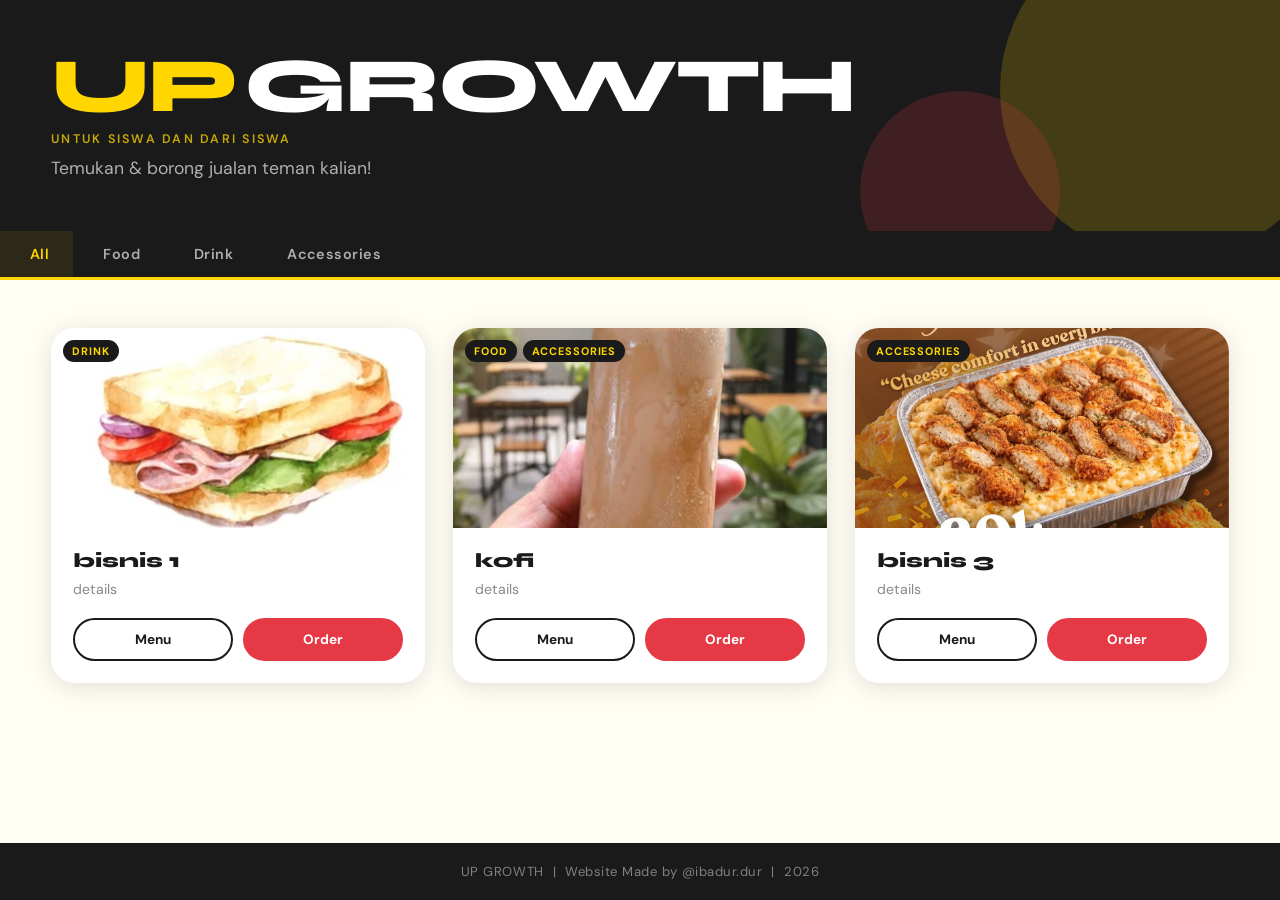
<file: index.html>
<!DOCTYPE html>
<html lang="en">
<head>
  <meta charset="UTF-8" />
  <meta name="viewport" content="width=device-width, initial-scale=1.0" />
  <title>UP GROWTH — Student Business Hub</title>
  <link rel="preconnect" href="https://fonts.googleapis.com" />
  <link rel="preconnect" href="https://fonts.gstatic.com" crossorigin />
  <link href="https://fonts.googleapis.com/css2?family=Syne:wght@700;800&family=DM+Sans:wght@400;500;600&display=swap" rel="stylesheet" />
  <link rel="stylesheet" href="css/style.css" />
</head>
<body>

  <!-- ── HEADER ───────────────────────────────────────────── -->
  <header class="site-header">
    <div class="header-inner">
      <a href="index.html" class="logo">
        <span class="logo-up">UP</span><span class="logo-growth">GROWTH</span>
        <span class="logo-tag">untuk siswa dan dari siswa</span>
      </a>
      <p class="header-sub">Temukan &amp; borong jualan teman kalian!</p>
    </div>
    <!-- decorative blobs -->
    <div class="blob blob-1"></div>
    <div class="blob blob-2"></div>
  </header>

  <!-- ── CATEGORY FILTER BAR ──────────────────────────────── -->
  <nav class="category-bar" id="categoryBar" role="navigation" aria-label="Filter by category"></nav>

  <!-- ── MAIN GRID ─────────────────────────────────────────── -->
  <main class="container">
    <div class="grid" id="businessGrid"></div>
    <p class="empty-msg" id="emptyMsg" hidden>No businesses in this category yet. Check back soon! 👀</p>
  </main>

  <!-- ── FOOTER ────────────────────────────────────────────── -->
  <footer class="site-footer">
    <p>UP GROWTH &nbsp;|&nbsp; Website Made by @ibadur.dur &nbsp;|&nbsp; <span id="year"></span></p>
  </footer>

  <!-- scripts — load data first, then the rendering logic -->
  <script src="data/businesses.js"></script>
  <script src="js/main.js"></script>
</body>
</html>
</file>
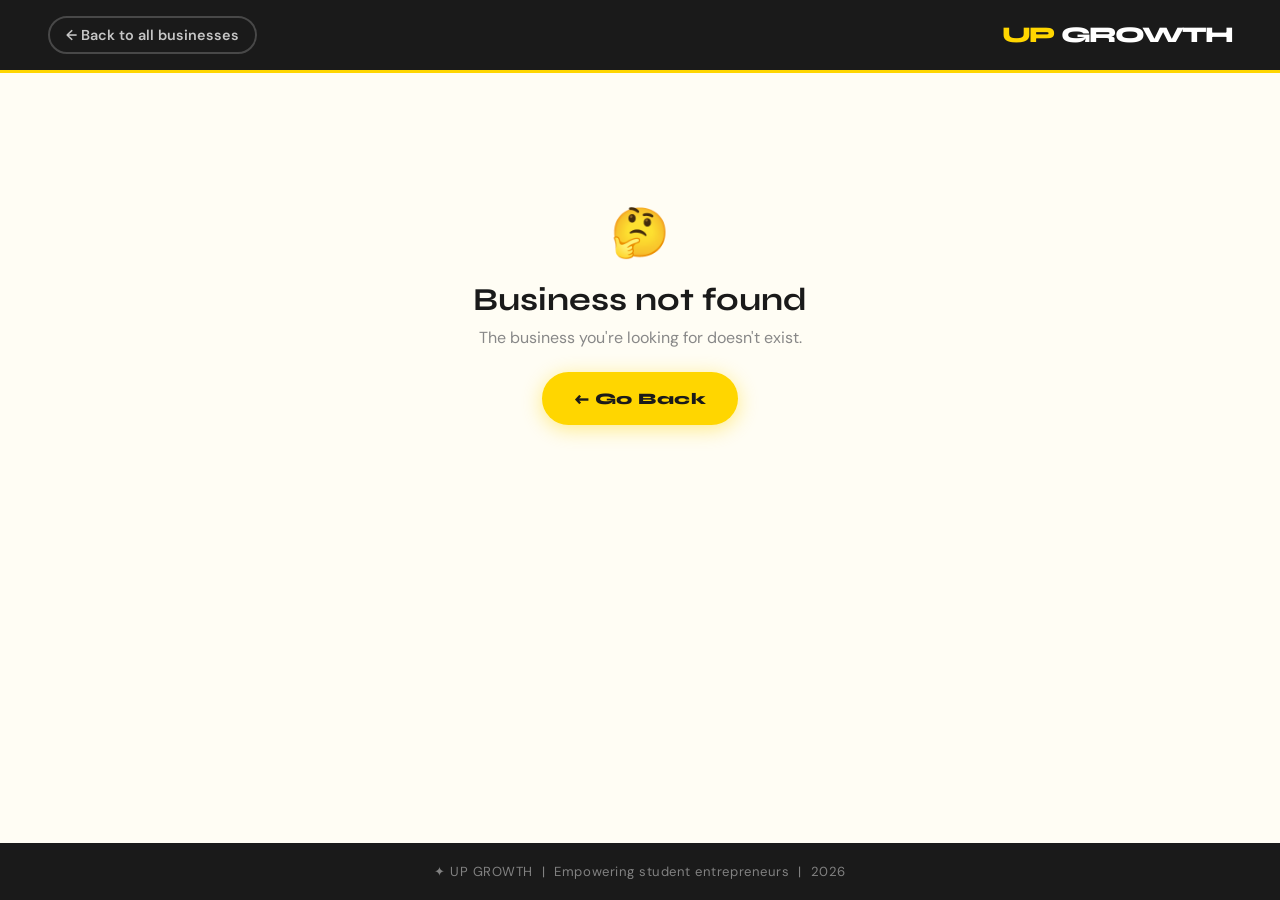
<file: detail.html>
<!DOCTYPE html>
<html lang="en">
<head>
  <meta charset="UTF-8" />
  <meta name="viewport" content="width=device-width, initial-scale=1.0" />
  <title>Business Detail — UP GROWTH</title>
  <link rel="preconnect" href="https://fonts.googleapis.com" />
  <link rel="preconnect" href="https://fonts.gstatic.com" crossorigin />
  <link href="https://fonts.googleapis.com/css2?family=Syne:wght@700;800&family=DM+Sans:wght@400;500;600&display=swap" rel="stylesheet" />
  <link rel="stylesheet" href="css/style.css" />
  <link rel="stylesheet" href="css/detail.css" />
</head>
<body class="detail-page">

  <!-- ── TOP NAV ──────────────────────────────────────────── -->
  <div class="detail-topbar">
    <a href="index.html" class="back-btn">← Back to all businesses</a>
    <a href="index.html" class="logo logo-sm">
      <span class="logo-up">UP</span><span class="logo-growth">GROWTH</span>
    </a>
  </div>

  <!-- ── DETAIL CONTENT ────────────────────────────────────── -->
  <main class="detail-main container" id="detailContent">
    <!-- injected by detail.js -->
    <p class="loading-msg">Loading…</p>
  </main>

  <!-- ── FOOTER ────────────────────────────────────────────── -->
  <footer class="site-footer">
    <p>✦ UP GROWTH &nbsp;|&nbsp; Empowering student entrepreneurs &nbsp;|&nbsp; <span id="year"></span></p>
  </footer>

  <script src="data/businesses.js"></script>
  <script src="js/detail.js"></script>
</body>
</html>
</file>
<file: css/style.css>
/* ============================================================
   UP GROWTH — Main Stylesheet
   Palette: Yellow #FFD600 · Red #E63946 · Dark #1A1A1A · White #FFFDF4
   ============================================================ */

/* ── CSS Variables ─────────────────────────────────────────── */
:root {
  --yellow:     #FFD600;
  --yellow-lt:  #FFF176;
  --yellow-dk:  #F0C000;
  --red:        #E63946;
  --red-dk:     #C1121F;
  --dark:       #1A1A1A;
  --mid:        #3D3D3D;
  --muted:      #888;
  --cream:      #FFFDF4;
  --white:      #FFFFFF;
  --radius:     16px;
  --radius-lg:  24px;
  --shadow:     0 4px 24px rgba(0,0,0,.12);
  --shadow-hover: 0 12px 40px rgba(0,0,0,.22);
  --transition: .25s cubic-bezier(.4,0,.2,1);
  --font-head:  'Syne', sans-serif;
  --font-body:  'DM Sans', sans-serif;
}

/* ── Reset ─────────────────────────────────────────────────── */
*, *::before, *::after { box-sizing: border-box; margin: 0; padding: 0; }
html { scroll-behavior: smooth; }
body {
  font-family: var(--font-body);
  background: var(--cream);
  color: var(--dark);
  min-height: 100vh;
  display: flex;
  flex-direction: column;
}
a { color: inherit; text-decoration: none; }
img { display: block; width: 100%; object-fit: cover; }

/* ── Container ─────────────────────────────────────────────── */
.container {
  width: min(1200px, 92vw);
  margin: 0 auto;
}

/* ── HEADER ────────────────────────────────────────────────── */
.site-header {
  background: var(--dark);
  color: var(--white);
  padding: 48px 0 52px;
  position: relative;
  overflow: hidden;
}
.header-inner {
  width: min(1200px, 92vw);
  margin: 0 auto;
  position: relative;
  z-index: 2;
}

/* Logo */
.logo {
  display: inline-flex;
  flex-wrap: wrap;
  align-items: baseline;
  gap: 4px 8px;
  cursor: pointer;
}
.logo-up {
  font-family: var(--font-head);
  font-size: clamp(2.8rem, 6vw, 5rem);
  font-weight: 800;
  color: var(--yellow);
  letter-spacing: -2px;
  line-height: 1;
}
.logo-growth {
  font-family: var(--font-head);
  font-size: clamp(2.8rem, 6vw, 5rem);
  font-weight: 800;
  color: var(--white);
  letter-spacing: -2px;
  line-height: 1;
}
.logo-tag {
  display: block;
  width: 100%;
  font-size: .78rem;
  font-weight: 600;
  letter-spacing: .18em;
  text-transform: uppercase;
  color: var(--yellow);
  opacity: .75;
  margin-top: 2px;
}
.header-sub {
  font-size: clamp(.95rem, 2vw, 1.1rem);
  color: rgba(255,255,255,.65);
  margin-top: 10px;
  font-weight: 400;
}

/* Decorative blobs */
.blob {
  position: absolute;
  border-radius: 50%;
  opacity: .18;
  pointer-events: none;
}
.blob-1 {
  width: 340px; height: 340px;
  background: var(--yellow);
  top: -80px; right: -60px;
}
.blob-2 {
  width: 200px; height: 200px;
  background: var(--red);
  bottom: -60px; right: 220px;
}

/* ── CATEGORY BAR ──────────────────────────────────────────── */
.category-bar {
  background: var(--dark);
  padding: 0;
  position: sticky;
  top: 0;
  z-index: 100;
  display: flex;
  gap: 0;
  overflow-x: auto;
  scrollbar-width: none;
  border-bottom: 3px solid var(--yellow);
}
.category-bar::-webkit-scrollbar { display: none; }

.cat-btn {
  display: inline-flex;
  align-items: center;
  gap: 6px;
  padding: 14px 24px;
  font-family: var(--font-body);
  font-size: .9rem;
  font-weight: 600;
  color: rgba(255,255,255,.65);
  background: none;
  border: none;
  cursor: pointer;
  white-space: nowrap;
  transition: color var(--transition), background var(--transition);
  position: relative;
  letter-spacing: .03em;
}
.cat-btn::after {
  content: '';
  position: absolute;
  bottom: -3px; left: 0; right: 0;
  height: 3px;
  background: var(--yellow);
  transform: scaleX(0);
  transition: transform var(--transition);
}
.cat-btn:hover { color: var(--white); background: rgba(255,255,255,.05); }
.cat-btn.active {
  color: var(--yellow);
  background: rgba(255,214,0,.08);
}
.cat-btn.active::after { transform: scaleX(1); }

/* ── MAIN GRID ─────────────────────────────────────────────── */
main.container {
  flex: 1;
  padding: 48px 0 64px;
}
.grid {
  display: grid;
  grid-template-columns: repeat(auto-fill, minmax(280px, 1fr));
  gap: 28px;
}

/* ── BUSINESS CARD ─────────────────────────────────────────── */
.biz-card {
  background: var(--white);
  border-radius: var(--radius-lg);
  box-shadow: var(--shadow);
  overflow: hidden;
  display: flex;
  flex-direction: column;
  transition: transform var(--transition), box-shadow var(--transition);
  animation: fadeUp .4s ease both;
}
.biz-card:hover {
  transform: translateY(-6px);
  box-shadow: var(--shadow-hover);
}

@keyframes fadeUp {
  from { opacity: 0; transform: translateY(24px); }
  to   { opacity: 1; transform: translateY(0); }
}

/* Staggered delay */
.biz-card:nth-child(1) { animation-delay: .05s; }
.biz-card:nth-child(2) { animation-delay: .12s; }
.biz-card:nth-child(3) { animation-delay: .19s; }
.biz-card:nth-child(4) { animation-delay: .26s; }

/* Photo area */
.card-photo {
  height: 200px;
  position: relative;
  overflow: hidden;
  flex-shrink: 0;
}
.card-photo img {
  height: 100%;
  transition: transform .4s ease;
}
.biz-card:hover .card-photo img { transform: scale(1.06); }
.card-photo-fallback {
  width: 100%;
  height: 100%;
  display: flex;
  align-items: center;
  justify-content: center;
  font-size: 4rem;
}

/* Category pills on card */
.card-cats {
  position: absolute;
  top: 12px; left: 12px;
  display: flex;
  gap: 6px;
  flex-wrap: wrap;
}
.cat-pill {
  font-size: .68rem;
  font-weight: 700;
  letter-spacing: .08em;
  text-transform: uppercase;
  background: var(--dark);
  color: var(--yellow);
  padding: 4px 9px;
  border-radius: 99px;
}

/* Card body */
.card-body {
  padding: 20px 22px 22px;
  display: flex;
  flex-direction: column;
  flex: 1;
}
.card-name {
  font-family: var(--font-head);
  font-size: 1.25rem;
  font-weight: 800;
  color: var(--dark);
  margin-bottom: 6px;
}
.card-tagline {
  font-size: .88rem;
  color: var(--muted);
  margin-bottom: auto;
  line-height: 1.5;
}

/* Card action buttons row */
.card-actions {
  display: flex;
  gap: 10px;
  margin-top: 18px;
}
.btn-action {
  flex: 1;
  display: inline-flex;
  align-items: center;
  justify-content: center;
  gap: 6px;
  padding: 11px 14px;
  font-family: var(--font-body);
  font-size: .85rem;
  font-weight: 700;
  border-radius: 99px;
  cursor: pointer;
  text-align: center;
  transition: background var(--transition), transform var(--transition);
  text-decoration: none;
  white-space: nowrap;
}
/* Menu button — outlined style */
.btn-menu {
  background: transparent;
  color: var(--dark);
  border: 2px solid var(--dark);
}
.btn-menu:hover {
  background: var(--dark);
  color: var(--white);
  transform: scale(1.03);
}
/* Order button — solid red */
.btn-order {
  background: var(--red);
  color: var(--white);
  border: 2px solid var(--red);
}
.btn-order:hover {
  background: var(--red-dk);
  border-color: var(--red-dk);
  transform: scale(1.03);
}

/* Empty state */
.empty-msg {
  text-align: center;
  padding: 64px 0;
  color: var(--muted);
  font-size: 1.1rem;
}

/* ── FOOTER ────────────────────────────────────────────────── */
.site-footer {
  background: var(--dark);
  color: rgba(255,255,255,.45);
  text-align: center;
  padding: 20px;
  font-size: .82rem;
  letter-spacing: .04em;
}

/* ── Responsive ─────────────────────────────────────────────── */
@media (max-width: 600px) {
  .grid { grid-template-columns: 1fr 1fr; gap: 16px; }
  .cat-btn { padding: 12px 16px; font-size: .82rem; }
}
@media (max-width: 400px) {
  .grid { grid-template-columns: 1fr; }
}
</file>
<file: css/detail.css>
/* ============================================================
   UP GROWTH — Detail Page Stylesheet
   ============================================================ */

/* ── Top bar ────────────────────────────────────────────────── */
.detail-topbar {
  background: var(--dark);
  display: flex;
  align-items: center;
  justify-content: space-between;
  padding: 16px min(4vw, 48px);
  border-bottom: 3px solid var(--yellow);
  position: sticky;
  top: 0;
  z-index: 100;
}
.back-btn {
  display: inline-flex;
  align-items: center;
  gap: 6px;
  font-family: var(--font-body);
  font-size: .9rem;
  font-weight: 600;
  color: rgba(255,255,255,.75);
  padding: 8px 16px;
  border: 2px solid rgba(255,255,255,.2);
  border-radius: 99px;
  transition: all var(--transition);
}
.back-btn:hover {
  color: var(--yellow);
  border-color: var(--yellow);
  background: rgba(255,214,0,.07);
}
.logo-sm .logo-up  { font-size: 1.4rem; }
.logo-sm .logo-growth { font-size: 1.4rem; }

/* ── Detail Layout ──────────────────────────────────────────── */
.detail-main {
  padding: 56px 0 80px;
}

.detail-card {
  background: var(--white);
  border-radius: var(--radius-lg);
  box-shadow: var(--shadow);
  overflow: hidden;
  display: grid;
  grid-template-columns: 1fr 1fr;
  min-height: 500px;
  animation: fadeUp .4s ease both;
}

/* Photo half */
.detail-photo {
  position: relative;
  background: #f0f0f0;
  min-height: 380px;
}
.detail-photo img {
  height: 100%;
  object-fit: cover;
}
.detail-photo-fallback {
  width: 100%;
  height: 100%;
  display: flex;
  align-items: center;
  justify-content: center;
  font-size: 7rem;
  min-height: 380px;
}

/* Category pills on detail */
.detail-cats {
  position: absolute;
  top: 20px; left: 20px;
  display: flex;
  gap: 8px;
  flex-wrap: wrap;
}

/* Content half */
.detail-content {
  padding: 48px 44px;
  display: flex;
  flex-direction: column;
  justify-content: center;
}

.detail-eyebrow {
  font-size: .75rem;
  font-weight: 700;
  letter-spacing: .2em;
  text-transform: uppercase;
  color: var(--red);
  margin-bottom: 10px;
}

.detail-name {
  font-family: var(--font-head);
  font-size: clamp(2rem, 3.5vw, 2.8rem);
  font-weight: 800;
  line-height: 1.1;
  color: var(--dark);
  margin-bottom: 12px;
}

.detail-tagline {
  font-size: 1rem;
  font-weight: 600;
  color: var(--muted);
  margin-bottom: 24px;
}

.detail-divider {
  width: 48px; height: 4px;
  background: var(--yellow);
  border-radius: 99px;
  margin-bottom: 24px;
}

.detail-desc {
  font-size: 1rem;
  line-height: 1.75;
  color: var(--mid);
  margin-bottom: 36px;
}

/* Order button */
.btn-order {
  display: inline-flex;
  align-items: center;
  justify-content: center;
  gap: 10px;
  padding: 17px 32px;
  background: var(--yellow);
  color: var(--dark);
  font-family: var(--font-head);
  font-size: 1rem;
  font-weight: 800;
  letter-spacing: .03em;
  border-radius: 99px;
  border: none;
  cursor: pointer;
  box-shadow: 0 4px 20px rgba(255,214,0,.45);
  transition: all var(--transition);
  align-self: flex-start;
  text-decoration: none;
}
.btn-order:hover {
  background: var(--yellow-dk);
  transform: translateY(-3px) scale(1.03);
  box-shadow: 0 8px 28px rgba(255,214,0,.55);
}
.btn-order .order-icon { font-size: 1.15rem; }

.btn-order-note {
  font-size: .78rem;
  color: var(--muted);
  margin-top: 10px;
}

/* ── Responsive ─────────────────────────────────────────────── */
@media (max-width: 860px) {
  .detail-card {
    grid-template-columns: 1fr;
  }
  .detail-photo { min-height: 280px; }
  .detail-photo-fallback { min-height: 280px; font-size: 5rem; }
  .detail-content { padding: 32px 28px 40px; }
}
@media (max-width: 500px) {
  .detail-topbar { padding: 12px 16px; }
  .detail-content { padding: 24px 20px 36px; }
  .btn-order { width: 100%; justify-content: center; }
}

/* ── Detail page action buttons ───────────────────────────── */
.detail-actions {
  display: flex;
  gap: 12px;
  margin-top: 28px;
  flex-wrap: wrap;
}
.detail-action-btn {
  flex: 1;
  min-width: 140px;
  padding: 14px 20px;
  font-size: .95rem;
}
</file>
